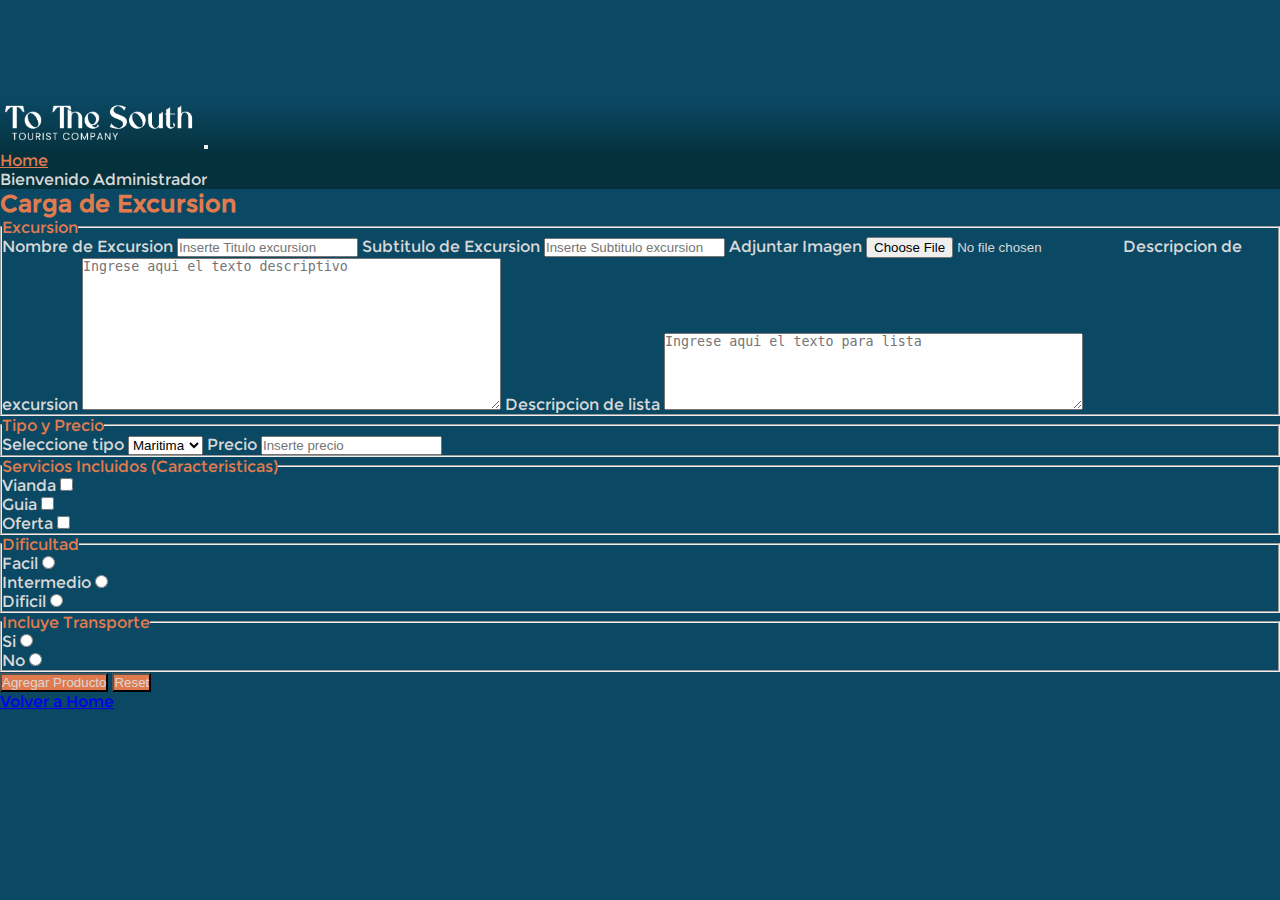
<file: carga.html>
<!DOCTYPE html>
<html lang="en">
  <head>
    <meta charset="UTF-8" />
    <meta name="viewport" content="width=device-width, initial-scale=1.0" />
    <title>To The South || Admin</title>
    <link
      href="https://cdn.jsdelivr.net/npm/bootstrap@5.3.6/dist/css/bootstrap.min.css"
      rel="stylesheet"
      integrity="sha384-4Q6Gf2aSP4eDXB8Miphtr37CMZZQ5oXLH2yaXMJ2w8e2ZtHTl7GptT4jmndRuHDT"
      crossorigin="anonymous"
    />
    <link rel="stylesheet" href="./css/style.css" />
    <link
      rel="icon"
      type="image/x-icon"
      href="imagenes/mountain_13632083.png"
    />
  </head>
  <body class="d-flex flex-column align-items-center">
    <header>
      <nav class="navbar fixed-top navbar-expand-lg navbar-style">
        <div class="container-fluid">
          <a class="navbar-brand" href="#"
            ><img src="./imagenes/logo-02.png" alt="logo" class="navbar-img"
          /></a>
          <button
            class="navbar-toggler bg-light"
            type="button"
            data-bs-toggle="collapse"
            data-bs-target="#navbarSupportedContent"
            aria-controls="navbarSupportedContent"
            aria-expanded="false"
            aria-label="Toggle navigation"
          >
            <span class="navbar-toggler-icon"></span>
          </button>
          <div class="collapse navbar-collapse" id="navbarSupportedContent">
            <ul class="navbar-nav me-auto mb-2 mb-lg-0">
              <li class="nav-item">
                <a class="nav-link" aria-current="page" href="index.html"
                  >Home</a
                >
              </li>
            </ul>
            <p>Bienvenido Administrador</p>
          </div>
        </div>
      </nav>
    </header>
    <h2 class="text-center orange fw-bold">Carga de Excursion</h2>

    <form action="#" method="get" class="w-75 carga">
      <fieldset class="d-flex flex-column gap-3 mt-3">
        <legend class="orange fw-bold">Excursion</legend>

        <label for="nombre-excursion">Nombre de Excursion</label>
        <input
          type="text"
          name="nombre-excursion"
          id="nombre-excursion"
          placeholder="Inserte Titulo excursion"
        />

        <label for="subtitulo-excursion">Subtitulo de Excursion</label>
        <input
          type="text"
          name="subtitulo-excursion"
          id="subtitulo-excursion"
          placeholder="Inserte Subtitulo excursion"
        />

        <label for="img">Adjuntar Imagen</label>

        <input type="file" name="img" id="img" />

        <label for="description">Descripcion de excursion</label>

        <textarea
          name="description"
          id="description"
          cols="50"
          rows="10"
          placeholder="Ingrese aqui el texto descriptivo"
        ></textarea>

        <label for="description">Descripcion de lista</label>

        <textarea
          name="description"
          id="description"
          cols="50"
          rows="5"
          placeholder="Ingrese aqui el texto para lista"
        ></textarea>
      </fieldset>

      <fieldset class="d-flex flex-column gap-3 mt-3">
        <legend class="orange fw-bold">Tipo y Precio</legend>

        <label for="productType">Seleccione tipo</label>

        <select name="productType" id="productType">
          <option value="maritima">Maritima</option>
          <option value="terrestre">Terrestre</option>
          <option value="aerea">Aerea</option>
        </select>

        <label for="price">Precio</label>

        <input
          type="number"
          name="price"
          id="price"
          placeholder="Inserte precio"
        />
      </fieldset>

      <fieldset class="d-flex flex-column gap-3 mt-3">
        <legend class="orange fw-bold">
          Servicios Incluidos (Caracteristicas)
        </legend>

        <div>
          <label for="vianda">Vianda</label>
          <input type="checkbox" name="Servicios" value="vianda" id="vianda" />
        </div>

        <div>
          <label for="guia">Guia</label>
          <input type="checkbox" name="Servicios" value="guia" id="guia" />
        </div>

        <div>
          <label for="fotografia">Oferta</label>
          <input
            type="checkbox"
            name="Servicios"
            value="oferta"
            id="fotografia"
          />
        </div>
      </fieldset>

      <fieldset class="d-flex flex-column gap-3 mt-3">
        <legend class="orange fw-bold">Dificultad</legend>

        <div>
          <label for="dif-facil">Facil</label>
          <input type="radio" name="Dificultad" value="facil" id="dif-facil" />
        </div>

        <div>
          <label for="dif-inter">Intermedio</label>
          <input
            type="radio"
            name="Dificultad"
            value="intermedio"
            id="dif-inter"
          />
        </div>

        <div>
          <label for="dif-dif">Dificil</label>
          <input type="radio" name="Dificultad" value="dificil" id="dif-dif" />
        </div>
      </fieldset>

      <fieldset class="d-flex flex-column gap-3 mt-3 mb-5">
        <legend class="orange fw-bold">Incluye Transporte</legend>

        <div>
          <label for="trans-si">Si</label>
          <input type="radio" name="Transporte" value="si" id="trans-si" />
        </div>

        <div>
          <label for="trans-no">No</label>
          <input type="radio" name="Transporte" value="no" id="trans-no" />
        </div>
      </fieldset>

      <div class="d-flex flex-row justify-content-between">
        <button type="submit" class="btn orange">Agregar Producto</button>
        <button type="reset" class="btn orange">Reset</button>
      </div>
    </form>

    <a href="index.html" class="mt-5 mb-5 text-light fs-3">Volver a Home</a>

    <script
      src="https://cdn.jsdelivr.net/npm/bootstrap@5.3.6/dist/js/bootstrap.bundle.min.js"
      integrity="sha384-j1CDi7MgGQ12Z7Qab0qlWQ/Qqz24Gc6BM0thvEMVjHnfYGF0rmFCozFSxQBxwHKO"
      crossorigin="anonymous"
    ></script>

    <script src="./js/carga.js"></script>
  </body>
</html>
</file>
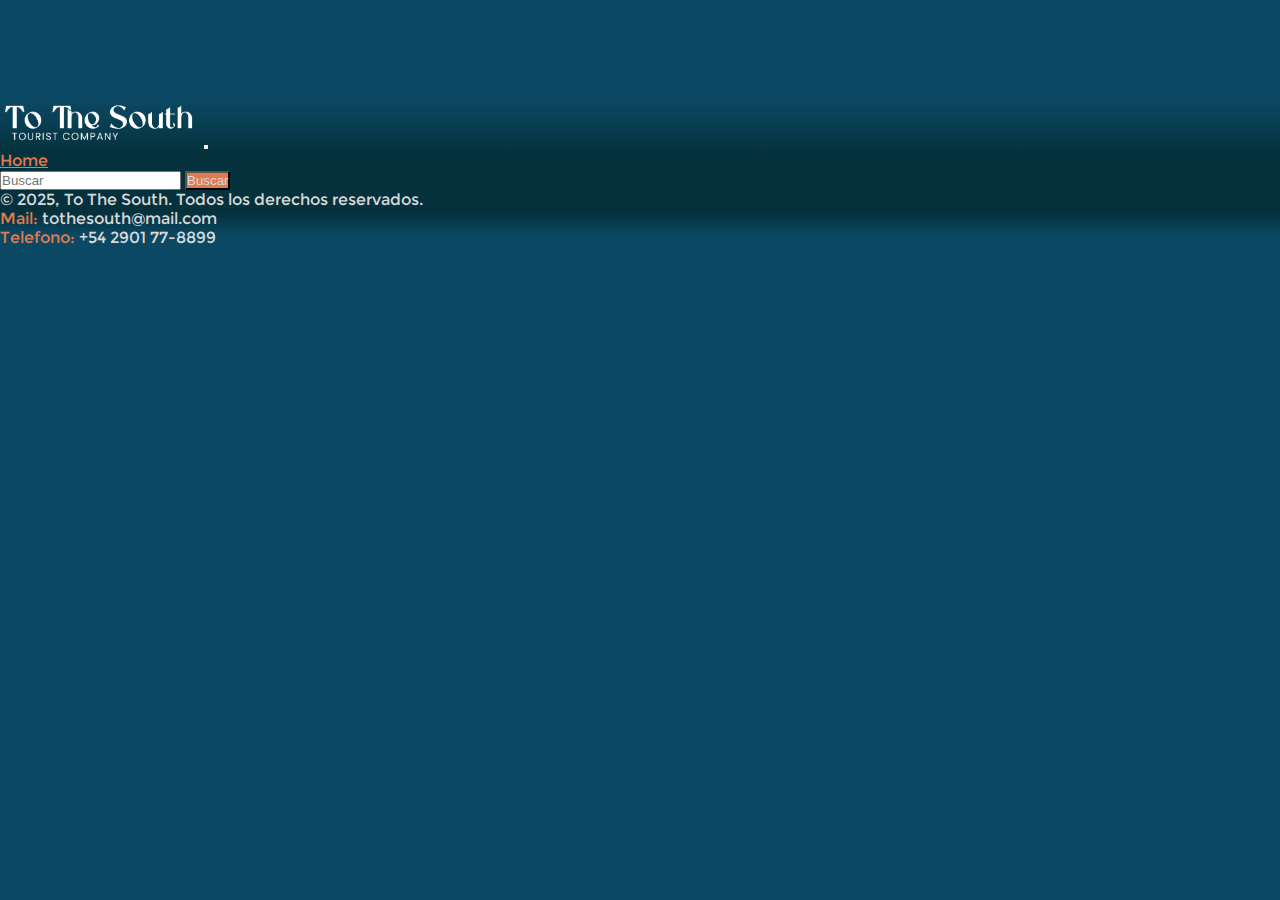
<file: ficha.html>
<!DOCTYPE html>
<html lang="en">
  <head>
    <meta charset="UTF-8" />
    <meta name="viewport" content="width=device-width, initial-scale=1.0" />
    <title>Ficha</title>
    <link
      href="https://cdn.jsdelivr.net/npm/bootstrap@5.3.6/dist/css/bootstrap.min.css"
      rel="stylesheet"
      integrity="sha384-4Q6Gf2aSP4eDXB8Miphtr37CMZZQ5oXLH2yaXMJ2w8e2ZtHTl7GptT4jmndRuHDT"
      crossorigin="anonymous"
    />
    <link rel="stylesheet" href="./css/style.css" />
    <link
      rel="icon"
      type="image/x-icon"
      href="imagenes/mountain_13632083.png"
    />
  </head>
  <body class="d-flex flex-column justify-content-between vh-100">
    <header>
      <nav class="navbar fixed-top navbar-expand-lg navbar-style">
        <div class="container-fluid">
          <a class="navbar-brand" href="#"
            ><img src="./imagenes/logo-02.png" alt="logo" class="navbar-img"
          /></a>
          <button
            class="navbar-toggler bg-light"
            type="button"
            data-bs-toggle="collapse"
            data-bs-target="#navbarSupportedContent"
            aria-controls="navbarSupportedContent"
            aria-expanded="false"
            aria-label="Toggle navigation"
          >
            <span class="navbar-toggler-icon"></span>
          </button>
          <div class="collapse navbar-collapse" id="navbarSupportedContent">
            <ul class="navbar-nav me-auto mb-2 mb-lg-0">
              <li class="nav-item">
                <a class="nav-link" aria-current="page" href="index.html"
                  >Home</a
                >
              </li>
            </ul>
            <form class="d-flex" role="search">
              <input
                class="form-control me-2"
                type="search"
                placeholder="Buscar"
                aria-label="Search"
              />
              <button class="btn btn-outline-light" type="submit">
                Buscar
              </button>
            </form>
          </div>
        </div>
      </nav>
    </header>

    <section class="container-sm pt-3 pt-md-5 ficha-container"></section>

    <footer
      class="d-flex flex-column flex-md-row gap-3 py-5 py-md-3 mt-5 justify-content-md-between px-3 align-items-center"
    >
      <p class="text-center">
        © 2025, To The South. Todos los derechos reservados.
      </p>

      <section class="d-flex flex-column align-items-center">
        <p><span class="fw-bold orange">Mail:</span> tothesouth@mail.com</p>
        <p><span class="fw-bold orange">Telefono:</span> +54 2901 77-8899</p>
      </section>
    </footer>

    <script
      src="https://cdn.jsdelivr.net/npm/bootstrap@5.3.6/dist/js/bootstrap.bundle.min.js"
      integrity="sha384-j1CDi7MgGQ12Z7Qab0qlWQ/Qqz24Gc6BM0thvEMVjHnfYGF0rmFCozFSxQBxwHKO"
      crossorigin="anonymous"
    ></script>

    <script src="./js/ficha.js"></script>
  </body>
</html>
</file>
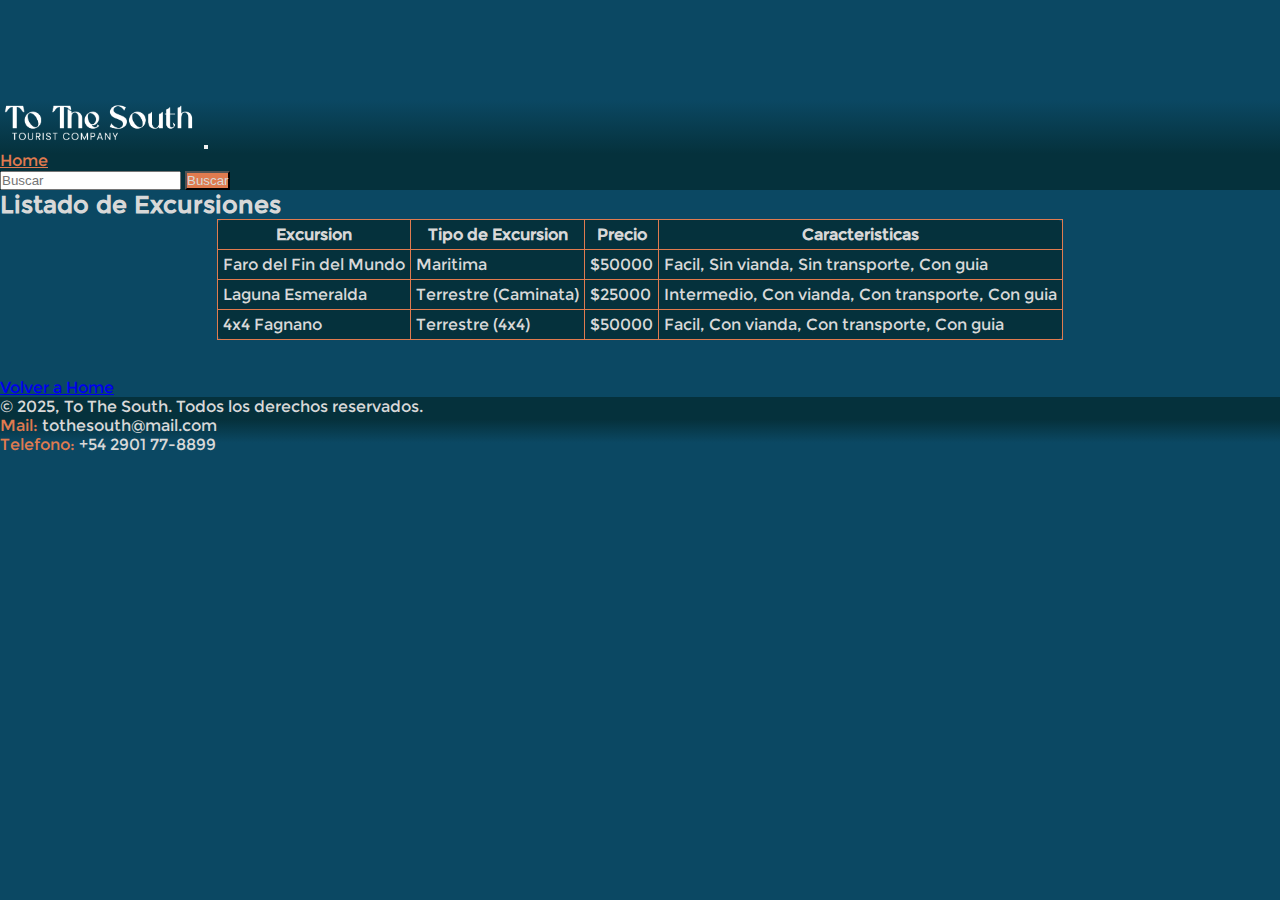
<file: lista.html>
<!DOCTYPE html>
<html lang="en">
  <head>
    <meta charset="UTF-8" />
    <meta name="viewport" content="width=device-width, initial-scale=1.0" />
    <title>Lista</title>
    <link
      href="https://cdn.jsdelivr.net/npm/bootstrap@5.3.6/dist/css/bootstrap.min.css"
      rel="stylesheet"
      integrity="sha384-4Q6Gf2aSP4eDXB8Miphtr37CMZZQ5oXLH2yaXMJ2w8e2ZtHTl7GptT4jmndRuHDT"
      crossorigin="anonymous"
    />
    <link rel="stylesheet" href="./css/style.css" />
  </head>
  <body>
    <header>
      <nav class="navbar fixed-top navbar-expand-lg navbar-style">
        <div class="container-fluid">
          <a class="navbar-brand" href="#"
            ><img src="./imagenes/logo-02.png" alt="logo" class="navbar-img"
          /></a>
          <button
            class="navbar-toggler bg-light"
            type="button"
            data-bs-toggle="collapse"
            data-bs-target="#navbarSupportedContent"
            aria-controls="navbarSupportedContent"
            aria-expanded="false"
            aria-label="Toggle navigation"
          >
            <span class="navbar-toggler-icon"></span>
          </button>
          <div class="collapse navbar-collapse" id="navbarSupportedContent">
            <ul class="navbar-nav me-auto mb-2 mb-lg-0">
              <li class="nav-item">
                <a class="nav-link" aria-current="page" href="index.html"
                  >Home</a
                >
              </li>
            </ul>
            <form class="d-flex" role="search">
              <input
                class="form-control me-2"
                type="search"
                placeholder="Buscar"
                aria-label="Search"
              />
              <button class="btn btn-outline-light" type="submit">
                Buscar
              </button>
            </form>
          </div>
        </div>
      </nav>
    </header>

    <h2>Listado de Excursiones</h2>

    <table>
      <thead>
        <tr>
          <th>Excursion</th>
          <th>Tipo de Excursion</th>
          <th>Precio</th>
          <th>Caracteristicas</th>
        </tr>
      </thead>

      <tbody>
        <tr>
          <td>Faro del Fin del Mundo</td>
          <td>Maritima</td>
          <td>$50000</td>
          <td>
            <ul class="list">
              <li>Facil</li>
              <li>Sin vianda</li>
              <li>Sin transporte</li>
              <li>Con guia</li>
            </ul>
          </td>
        </tr>
        <tr>
          <td>Laguna Esmeralda</td>
          <td>Terrestre (Caminata)</td>
          <td>$25000</td>
          <td>
            <ul class="list">
              <li>Intermedio</li>
              <li>Con vianda</li>
              <li>Con transporte</li>
              <li>Con guia</li>
            </ul>
          </td>
        </tr>
        <tr>
          <td>4x4 Fagnano</td>
          <td>Terrestre (4x4)</td>
          <td>$50000</td>
          <td>
            <ul class="list">
              <li>Facil</li>
              <li>Con vianda</li>
              <li>Con transporte</li>
              <li>Con guia</li>
            </ul>
          </td>
        </tr>
      </tbody>
    </table>

    <br /><br />

    <a href="index.html">Volver a Home</a>

    <footer
      class="d-flex flex-column flex-md-row gap-3 py-5 py-md-3 mt-5 justify-content-md-between px-3 align-items-center"
    >
      <p class="text-center">
        © 2025, To The South. Todos los derechos reservados.
      </p>

      <section class="d-flex flex-column align-items-center">
        <p><span class="fw-bold orange">Mail:</span> tothesouth@mail.com</p>
        <p><span class="fw-bold orange">Telefono:</span> +54 2901 77-8899</p>
      </section>
    </footer>

    <script
      src="https://cdn.jsdelivr.net/npm/bootstrap@5.3.6/dist/js/bootstrap.bundle.min.js"
      integrity="sha384-j1CDi7MgGQ12Z7Qab0qlWQ/Qqz24Gc6BM0thvEMVjHnfYGF0rmFCozFSxQBxwHKO"
      crossorigin="anonymous"
    ></script>
  </body>
</html>
</file>
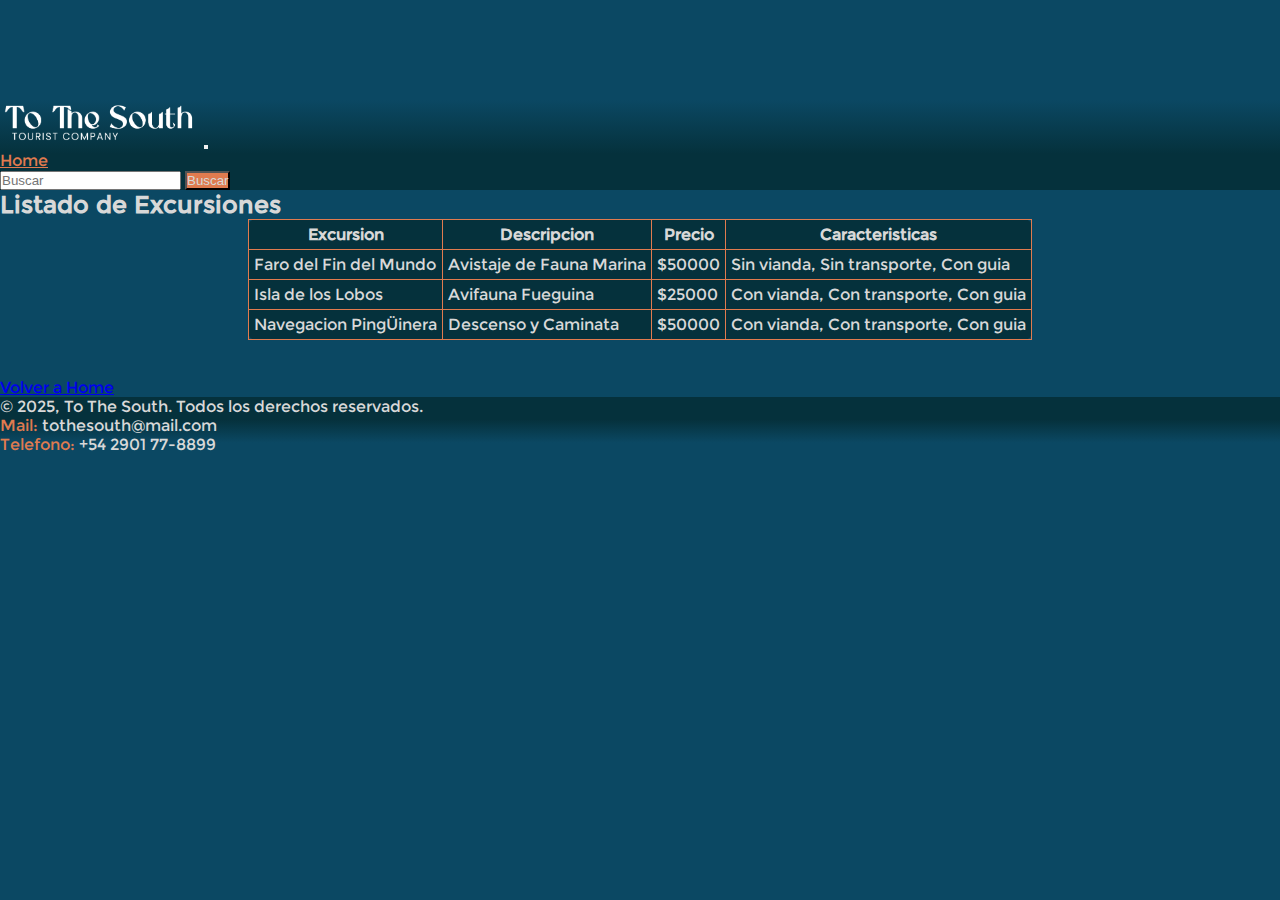
<file: lista2.html>
<!DOCTYPE html>
<html lang="en">
  <head>
    <meta charset="UTF-8" />
    <meta name="viewport" content="width=device-width, initial-scale=1.0" />
    <title>Lista</title>
    <link
      href="https://cdn.jsdelivr.net/npm/bootstrap@5.3.6/dist/css/bootstrap.min.css"
      rel="stylesheet"
      integrity="sha384-4Q6Gf2aSP4eDXB8Miphtr37CMZZQ5oXLH2yaXMJ2w8e2ZtHTl7GptT4jmndRuHDT"
      crossorigin="anonymous"
    />
    <link rel="stylesheet" href="./css/style.css" />
    <!--FAVICON-->
    <link rel="icon" type="image/x-icon" href="imagenes/ush.png" />
  </head>
  <body>
    <header>
      <nav class="navbar fixed-top navbar-expand-lg navbar-style">
        <div class="container-fluid">
          <a class="navbar-brand" href="#"
            ><img src="./imagenes/logo-02.png" alt="logo" class="navbar-img"
          /></a>
          <button
            class="navbar-toggler bg-light"
            type="button"
            data-bs-toggle="collapse"
            data-bs-target="#navbarSupportedContent"
            aria-controls="navbarSupportedContent"
            aria-expanded="false"
            aria-label="Toggle navigation"
          >
            <span class="navbar-toggler-icon"></span>
          </button>
          <div class="collapse navbar-collapse" id="navbarSupportedContent">
            <ul class="navbar-nav me-auto mb-2 mb-lg-0">
              <li class="nav-item">
                <a class="nav-link" aria-current="page" href="index.html"
                  >Home</a
                >
              </li>
            </ul>
            <form class="d-flex" role="search">
              <input
                class="form-control me-2"
                type="search"
                placeholder="Buscar"
                aria-label="Search"
              />
              <button class="btn btn-outline-light" type="submit">
                Buscar
              </button>
            </form>
          </div>
        </div>
      </nav>
    </header>

    <h2>Listado de Excursiones</h2>

    <table class="estetica-general">
      <thead>
        <tr>
          <th>Excursion</th>
          <th>Descripcion</th>
          <th>Precio</th>
          <th>Caracteristicas</th>
        </tr>
      </thead>

      <tbody>
        <tr>
          <td>Faro del Fin del Mundo</td>
          <td>Avistaje de Fauna Marina</td>
          <td>$50000</td>
          <td>
            <ul class="list">
              <li>Sin vianda</li>
              <li>Sin transporte</li>
              <li>Con guia</li>
            </ul>
          </td>
        </tr>
        <tr>
          <td>Isla de los Lobos</td>
          <td>Avifauna Fueguina</td>
          <td>$25000</td>
          <td>
            <ul class="list">
              <li>Con vianda</li>
              <li>Con transporte</li>
              <li>Con guia</li>
            </ul>
          </td>
        </tr>
        <tr>
          <td>Navegacion PingÜinera</td>
          <td>Descenso y Caminata</td>
          <td>$50000</td>
          <td>
            <ul class="list">
              <li>Con vianda</li>
              <li>Con transporte</li>
              <li>Con guia</li>
            </ul>
          </td>
        </tr>
      </tbody>
    </table>

    <br /><br />

    <a href="index.html">Volver a Home</a>

    <footer
      class="d-flex flex-column flex-md-row gap-3 py-5 py-md-3 mt-5 justify-content-md-between px-3 align-items-center"
    >
      <p class="text-center">
        © 2025, To The South. Todos los derechos reservados.
      </p>

      <section class="d-flex flex-column align-items-center">
        <p><span class="fw-bold orange">Mail:</span> tothesouth@mail.com</p>
        <p><span class="fw-bold orange">Telefono:</span> +54 2901 77-8899</p>
      </section>
    </footer>

    <script
      src="https://cdn.jsdelivr.net/npm/bootstrap@5.3.6/dist/js/bootstrap.bundle.min.js"
      integrity="sha384-j1CDi7MgGQ12Z7Qab0qlWQ/Qqz24Gc6BM0thvEMVjHnfYGF0rmFCozFSxQBxwHKO"
      crossorigin="anonymous"
    ></script>
  </body>
</html>
</file>
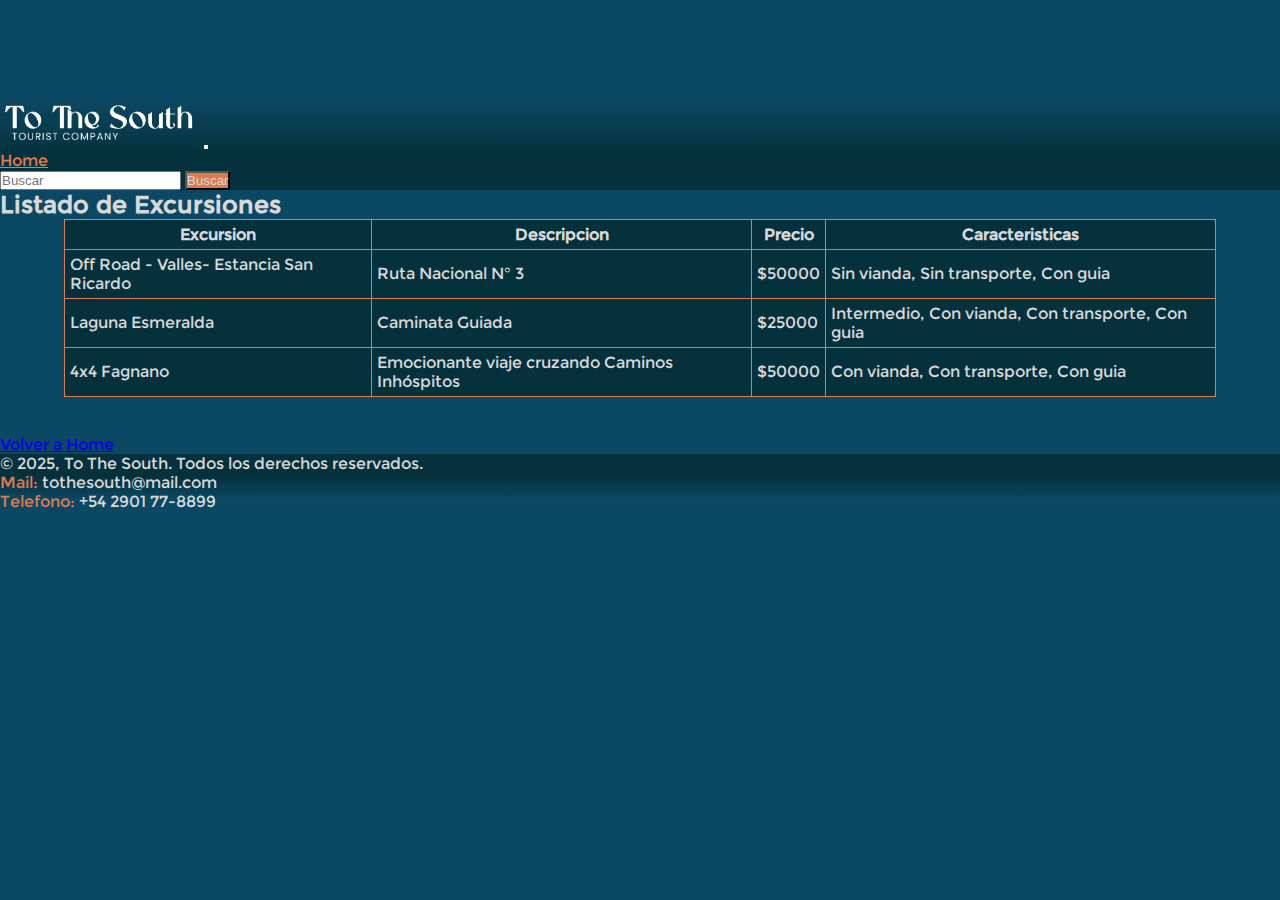
<file: lista3.html>
<!DOCTYPE html>
<html lang="en">
  <head>
    <meta charset="UTF-8" />
    <meta name="viewport" content="width=device-width, initial-scale=1.0" />
    <title>Lista</title>
    <link
      href="https://cdn.jsdelivr.net/npm/bootstrap@5.3.6/dist/css/bootstrap.min.css"
      rel="stylesheet"
      integrity="sha384-4Q6Gf2aSP4eDXB8Miphtr37CMZZQ5oXLH2yaXMJ2w8e2ZtHTl7GptT4jmndRuHDT"
      crossorigin="anonymous"
    />
    <link rel="stylesheet" href="./css/style.css" />
    <!--FAVICON-->
    <link rel="icon" type="image/x-icon" href="imagenes/ush.png" />
  </head>
  <body>
    <header>
      <nav class="navbar fixed-top navbar-expand-lg navbar-style">
        <div class="container-fluid">
          <a class="navbar-brand" href="#"
            ><img src="./imagenes/logo-02.png" alt="logo" class="navbar-img"
          /></a>
          <button
            class="navbar-toggler bg-light"
            type="button"
            data-bs-toggle="collapse"
            data-bs-target="#navbarSupportedContent"
            aria-controls="navbarSupportedContent"
            aria-expanded="false"
            aria-label="Toggle navigation"
          >
            <span class="navbar-toggler-icon"></span>
          </button>
          <div class="collapse navbar-collapse" id="navbarSupportedContent">
            <ul class="navbar-nav me-auto mb-2 mb-lg-0">
              <li class="nav-item">
                <a class="nav-link" aria-current="page" href="index.html"
                  >Home</a
                >
              </li>
            </ul>
            <form class="d-flex" role="search">
              <input
                class="form-control me-2"
                type="search"
                placeholder="Buscar"
                aria-label="Search"
              />
              <button class="btn btn-outline-light" type="submit">
                Buscar
              </button>
            </form>
          </div>
        </div>
      </nav>
    </header>

    <h2>Listado de Excursiones</h2>

    <table class="estetica-general">
      <thead>
        <tr>
          <th>Excursion</th>
          <th>Descripcion</th>
          <th>Precio</th>
          <th>Caracteristicas</th>
        </tr>
      </thead>

      <tbody>
        <tr>
          <td>Off Road - Valles- Estancia San Ricardo</td>
          <td>Ruta Nacional N° 3</td>
          <td>$50000</td>
          <td>
            <ul class="list">
              <li>Sin vianda</li>
              <li>Sin transporte</li>
              <li>Con guia</li>
            </ul>
          </td>
        </tr>
        <tr>
          <td>Laguna Esmeralda</td>
          <td>Caminata Guiada</td>
          <td>$25000</td>
          <td>
            <ul class="list">
              <li>Intermedio</li>
              <li>Con vianda</li>
              <li>Con transporte</li>
              <li>Con guia</li>
            </ul>
          </td>
        </tr>
        <tr>
          <td>4x4 Fagnano</td>
          <td>Emocionante viaje cruzando Caminos Inhóspitos</td>
          <td>$50000</td>
          <td>
            <ul class="list">
              <li>Con vianda</li>
              <li>Con transporte</li>
              <li>Con guia</li>
            </ul>
          </td>
        </tr>
      </tbody>
    </table>

    <br /><br />

    <a href="index.html">Volver a Home</a>

    <footer
      class="d-flex flex-column flex-md-row gap-3 py-5 py-md-3 mt-5 justify-content-md-between px-3 align-items-center"
    >
      <p class="text-center">
        © 2025, To The South. Todos los derechos reservados.
      </p>

      <section class="d-flex flex-column align-items-center">
        <p><span class="fw-bold orange">Mail:</span> tothesouth@mail.com</p>
        <p><span class="fw-bold orange">Telefono:</span> +54 2901 77-8899</p>
      </section>
    </footer>

    <script
      src="https://cdn.jsdelivr.net/npm/bootstrap@5.3.6/dist/js/bootstrap.bundle.min.js"
      integrity="sha384-j1CDi7MgGQ12Z7Qab0qlWQ/Qqz24Gc6BM0thvEMVjHnfYGF0rmFCozFSxQBxwHKO"
      crossorigin="anonymous"
    ></script>
  </body>
</html>
</file>
<file: css/style.css>
/*VARIABLES GOBLALES*/
/* Font Face */
@font-face {
  font-family: "Montserrat";
  src: url("../fonts/montserrat/Montserrat-Regular.ttf") format("truetype");
  font-weight: 400;
  font-style: normal;
  font-display: swap;
}

@font-face {
  font-family: "MontserratBold";
  src: url("../fonts/montserrat/Montserrat-Bold.ttf") format("truetype");
  font-weight: 700;
  font-style: normal;
  font-display: swap;
}

@font-face {
  font-family: "MontserratLight";
  src: url("../fonts/montserrat/Montserrat-Light.ttf") format("truetype");
  font-weight: 400;
  font-style: normal;
  font-display: swap;
}

/* Variables de colores */
/* Degradado */
* {
  margin: 0px;
  padding: 0px;
}

body {
  background-color: #0b4863;
  font-family: "Montserrat", sans-serif;
  color: #d8d8d8;
  padding-top: 100px;
}

.orange {
  color: #e07b4f;
}

.contrast {
  background-color: #05313c;
}

/* Styles de index */
.navbar-style {
  background: linear-gradient(180deg, #0b4863 0%, #05313c 60%);
}

footer {
  background: linear-gradient(180deg, #05313c 40%, #0b4863 80%);
}

.navbar-img {
  width: 200px;
}

.nav-item a {
  color: #e07b4f;
}

.title {
  font-size: xx-large;
  margin: 30px 0px 30px 0px;
  color: #e07b4f;
  font-family: "MontserratBold";
}

.nav-link:focus,
.nav-link:active,
.nav-link:hover {
  color: #e07b4f;
  text-decoration: underline;
}

#ofertas {
  display: flex;
  align-items: center;
  justify-content: center;
  width: 100%;
}

.ofertas-container {
  display: grid;
  grid-template-columns: repeat(3, 1fr);
  gap: 20px;
  width: 60%;
}

.product-card {
  background-color: #05313c;
  padding: 10px;
  border-radius: 8px;
  gap: 10px;
}

.product-card img {
  width: 100%;
  -o-object-fit: cover;
  object-fit: cover;
  border-radius: 8px;
}

.product-card h2 {
  font-size: larger;
}

.badge {
  top: 5px;
  right: 5px;
  background-color: #e07b4f;
}

.price {
  color: #e07b4f;
  font-family: "MontserratBold";
}

.product-card p {
  text-transform: uppercase;
  font-size: x-small;
  letter-spacing: 2px;
}

.product-grid {
  display: grid;
  grid-template-columns: repeat(3, 1fr);
  gap: 10px;
  width: 60%;
}

.card-excursion {
  display: flex;
  flex-direction: column;
  place-items: center;
}

.card-excursion img {
  -o-object-fit: cover;
  object-fit: cover;
  width: 200px;
  height: 200px;
  border-radius: 50%;
}

.card-excursion h2 {
  font-size: medium;
  margin: 10px 0px 10px 0px;
  font-weight: 400;
  text-align: center;
}

.ofertas-container a {
  text-decoration: none;
  color: #d8d8d8;
}

#productos a {
  text-decoration: none;
  color: #d8d8d8;
}

.ofertas-container a article:hover {
  border-color: white;
  border-width: 1px;
  border-style: solid;
}

.grid-contacto {
  width: 60%;
  background-color: #05313c;
}

.card-excursion:hover h2 {
  color: #e07b4f;
  transition: all 0.5s;
}

.card-excursion:hover img {
  border: 1px;
  border-style: solid;
  border-color: white;
}

.btn {
  background-color: #e07b4f;
  color: #d8d8d8;
}

.btn:hover {
  background-color: #9c5334;
  color: #d8d8d8;
}

@media (max-width: 768px) {
  body {
    padding-top: 70px;
  }

  .navbar-img {
    width: 150px;
  }

  .logo {
    width: 200px;
  }

  .ofertas-container {
    display: grid;
    grid-template-columns: repeat(2, 1fr);
    gap: 20px;
    width: 100%;
  }

  .product-card h2 {
    font-size: small;
    margin: 10px 0px 10px 0px;
    font-weight: 400;
  }

  .product-card p {
    text-transform: uppercase;
    font-size: xx-small;
    letter-spacing: 2px;
  }

  .product-grid {
    display: grid;
    grid-template-columns: repeat(3, 1fr);
    gap: 10px;
    width: 100%;
  }

  .card-excursion {
    display: flex;
    flex-direction: column;
    place-items: center;
  }

  .card-excursion img {
    width: 80px;
    height: 80px;
    border-radius: 50%;
  }

  .card-excursion h2 {
    font-size: medium;
    margin: 10px 0px 10px 0px;
    font-weight: 400;
    text-align: center;
  }

  .title {
    font-size: larger;
    margin: 30px 0px 30px 0px;
    color: #e07b4f;
    text-align: center;
  }

  .grid-contacto {
    width: 100%;
    background-color: #05313c;
  }

  .card-excursion h2 {
    font-size: small;
  }
}

.parag-light {
  font-family: "MontserratLight";
}

/* Solucion a lista con comas: https://markheath.net/post/css-comma-separated-list */
.list {
  display: inline;
  list-style-type: none;
  padding: 0px;
}

.list li {
  display: inline;
}

.list li::after {
  content: ",";
}

.list li:last-child::after {
  content: "";
}

th,
td {
  border: 1px solid #e07b4f;
}

table {
  border-collapse: collapse;
  background-color: #05313c;
  max-width: 90%;
  margin: 0 auto;
  padding: 20px;
  border-radius: 8px;
}

th,
td {
  padding: 5px;
}

.excursiones-titulo {
  color: #d26e43;
  font-family: "MontserratBold";
  text-align: center;

  margin-top: 20px;
  margin-bottom: 20px;
}

.seccion-tabla {
  margin-top: 5px;
} /*# sourceMappingURL=style.css.map */
</file>
